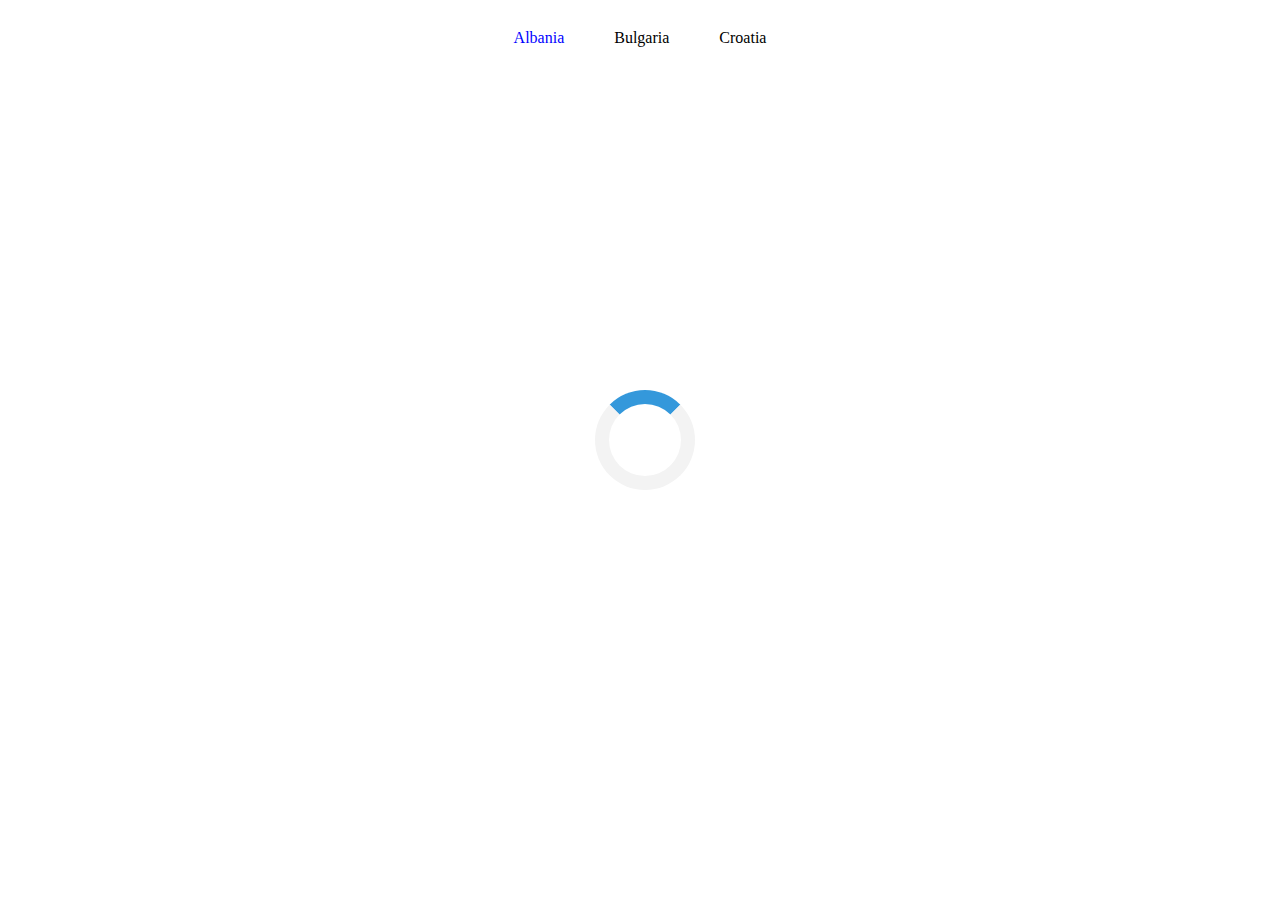
<file: index.html>
<!DOCTYPE html>
<html lang="en">
  <head>
    <meta charset="UTF-8" />
    <meta http-equiv="X-UA-Compatible" content="IE=edge" />
    <meta name="viewport" content="width=device-width, initial-scale=1.0" />
    <title>Balkan Insight</title>
    <link rel="stylesheet" href="./style/main.css" />
  </head>
  <body>
    <div class="container">
      <div class="news">
          <ul class="news__header">
            <li class="news__header--Albania">Albania</li>
            <li class="news__header--Bulgaria">Bulgaria</li>
            <li class="news__header--Croatia">Croatia</li>
          </ul>
        <div class="loader--1"></div>
        <div class="news-container"></div>
        <div class="button-wrapper">
          <button class="button">Load More</button>
        </div>
        <div class="loader-wrapper">
          <div class="loader--2"></div>
        </div>
      </div>
    </div>
    <script src="./main.js"></script>
  </body>
</html>
</file>
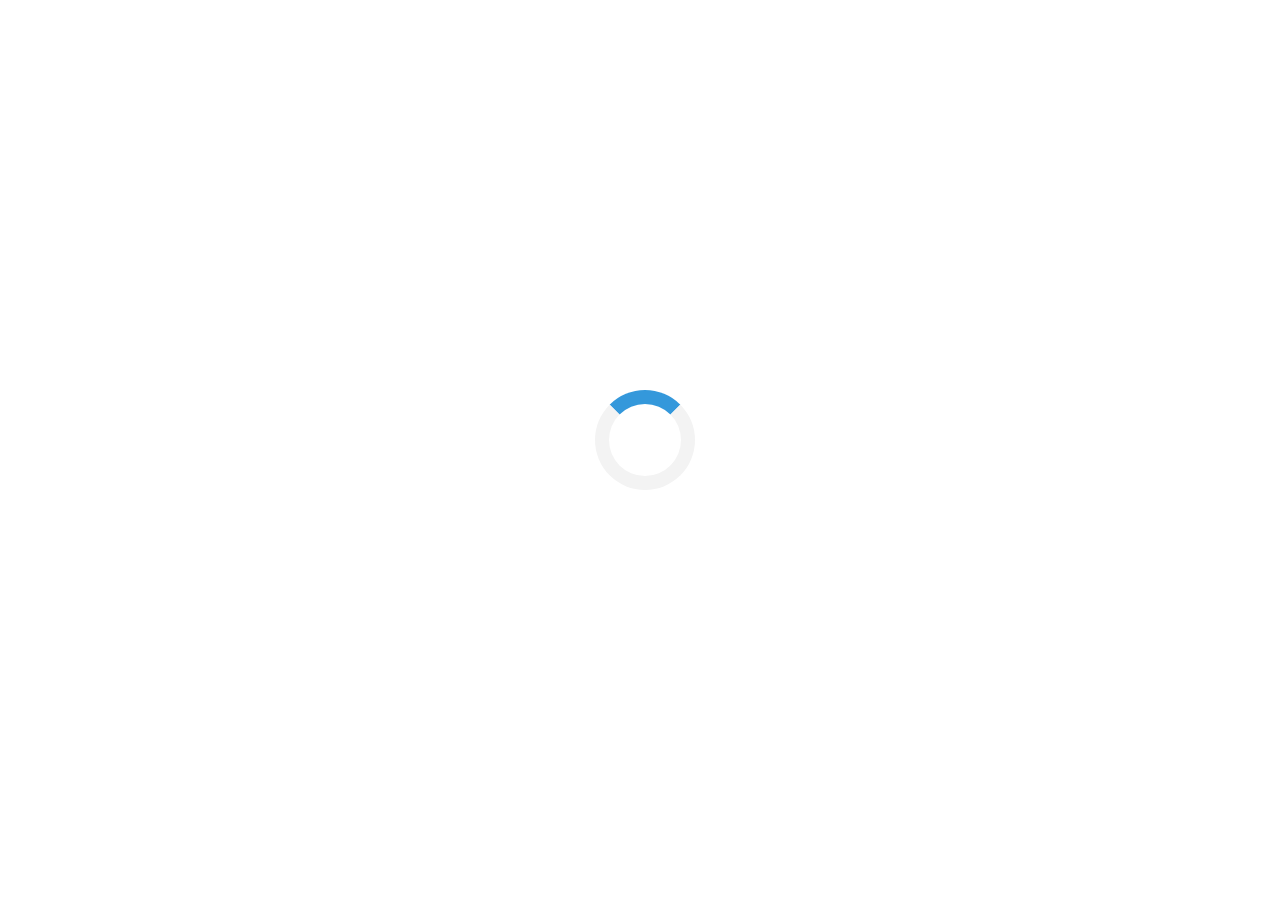
<file: single.html>
<!DOCTYPE html>
<html lang="en">
  <head>
    <meta charset="UTF-8" />
    <meta http-equiv="X-UA-Compatible" content="IE=edge" />
    <meta name="viewport" content="width=device-width, initial-scale=1.0" />
    <title>Article Insight</title>
    <link rel="stylesheet" href="./style/main.css" />
  </head>
  <body>
    <div class="container">
      <div class="article"></div>
      <div class="loader--1"></div>
      <div class="button-wrapper button-wrapper--padding">
        <button class="button">Go back</button>
      </div>
    </div>
    <script src="./single.js"></script>
  </body>
</html>
</file>
<file: style/main.css>
/* http://meyerweb.com/eric/tools/css/reset/ 
   v2.0 | 20110126
   License: none (public domain)
*/
html,
body,
div,
span,
applet,
object,
iframe,
h1,
h2,
h3,
h4,
h5,
h6,
p,
blockquote,
pre,
a,
abbr,
acronym,
address,
big,
cite,
code,
del,
dfn,
em,
img,
ins,
kbd,
q,
s,
samp,
small,
strike,
strong,
sub,
sup,
tt,
var,
b,
u,
i,
center,
dl,
dt,
dd,
ol,
ul,
li,
fieldset,
form,
label,
legend,
table,
caption,
tbody,
tfoot,
thead,
tr,
th,
td,
article,
aside,
canvas,
details,
embed,
figure,
figcaption,
footer,
header,
hgroup,
menu,
nav,
output,
ruby,
section,
summary,
time,
mark,
audio,
video {
  margin: 0;
  padding: 0;
  border: 0;
  font-size: 100%;
  font: inherit;
  vertical-align: baseline;
}

/* HTML5 display-role reset for older browsers */
article,
aside,
details,
figcaption,
figure,
footer,
header,
hgroup,
menu,
nav,
section {
  display: block;
}

body {
  line-height: 1;
}

ol,
ul {
  list-style: none;
}

blockquote,
q {
  quotes: none;
}

blockquote:before,
blockquote:after,
q:before,
q:after {
  content: "";
  content: none;
}

table {
  border-collapse: collapse;
  border-spacing: 0;
}

* {
  margin: 0;
  padding: 0;
  box-sizing: border-box;
}

.container {
  max-width: 1728px;
  margin: 0 auto;
  width: 100%;
}

a {
  text-decoration: none;
}

ul {
  list-style: none;
}

.news-container {
  padding: 0 80px;
  display: grid;
  grid-template-columns: 1fr 1fr;
  -moz-column-gap: 40px;
       column-gap: 40px;
  row-gap: 40px;
}
.news-container__link {
  box-shadow: rgba(0, 0, 0, 0.2) 0px 12px 28px 0px, rgba(0, 0, 0, 0.1) 0px 2px 4px 0px, rgba(255, 255, 255, 0.05) 0px 0px 0px 1px inset;
  color: black;
  text-decoration: none;
}
.news-container__link:hover {
  transform: scale(1.05);
  transition: all 0.5s ease-out 0s;
  cursor: pointer;
}
.news-container__article {
  display: grid;
  align-items: center;
  justify-content: center;
  padding: 20px;
}
.news-container__name {
  height: 50%;
  padding: 0 25px 30px 25px;
  text-align: center;
  font-size: 17.5px;
}
.news-container__img {
  height: 18.75rem;
  margin-bottom: 1.25rem;
}
.news-container__img img {
  width: 100%;
  height: inherit;
  -o-object-fit: cover;
     object-fit: cover;
}
.news-container__content {
  font-size: 16px;
  text-align: justify;
  line-height: 1.5;
  margin-bottom: 20px;
}
.news-container__date {
  width: 90%;
  padding-bottom: 10px;
  font-style: italic;
}
.news__header {
  display: flex;
  -moz-column-gap: 50px;
       column-gap: 50px;
  justify-content: center;
  padding: 30px;
  font-family: "Verdana, Geneva, Tahoma, sans-serif";
}
.news__header .active {
  color: blue;
}
.news__header li:hover {
  color: blue;
  cursor: pointer;
}

.button {
  background-color: #36A9AE;
  background-image: linear-gradient(#37ADB2, #329CA0);
  border: 1px solid #2A8387;
  border-radius: 4px;
  box-shadow: rgba(0, 0, 0, 0.12) 0 1px 1px;
  color: #FFFFFF;
  cursor: pointer;
  display: block;
  font-family: -apple-system, ".SFNSDisplay-Regular", "Helvetica Neue", Helvetica, Arial, sans-serif;
  font-size: 17px;
  line-height: 100%;
  margin: 0;
  outline: 0;
  padding: 11px 15px 12px;
  text-align: center;
  transition: box-shadow 0.05s ease-in-out, opacity 0.05s ease-in-out;
  -moz-user-select: none;
       user-select: none;
  -webkit-user-select: none;
  touch-action: manipulation;
  width: 100%;
}
.button:hover {
  box-shadow: rgba(255, 255, 255, 0.3) 0 0 2px inset, rgba(0, 0, 0, 0.4) 0 1px 2px;
  text-decoration: none;
  transition-duration: 0.15s, 0.15s;
}
.button:active {
  box-shadow: rgba(0, 0, 0, 0.15) 0 2px 4px inset, rgba(0, 0, 0, 0.4) 0 1px 1px;
}
.button:disabled {
  cursor: not-allowed;
  opacity: 0.6;
}
.button:disabled:active {
  pointer-events: none;
}
.button:disabled:hover {
  box-shadow: none;
}
.button-wrapper {
  display: grid;
  align-items: center;
  justify-content: center;
  padding: 27px 0;
}
.button-wrapper--padding {
  padding: 0 0 15px 0;
}

.loader--1 {
  border: 14px solid #f3f3f3;
  border-top: 14px solid #3498db;
  border-radius: 50%;
  width: 100px;
  height: 100px;
  animation: spin 2s linear infinite;
  position: absolute;
  top: calc(50% - 60px);
  left: calc(50% - 45px);
}

.loader-wrapper {
  display: grid;
  align-items: center;
  justify-content: center;
  padding: 15px;
}

.loader--2 {
  border: 14px solid #f3f3f3;
  border-top: 14px solid #3498db;
  border-radius: 50%;
  width: 100px;
  height: 100px;
  animation: spin 2s linear infinite;
  border: 10px solid #f3f3f3;
  border-top: 10px solid #3498db;
  width: 65px;
  height: 65px;
}

@keyframes spin {
  0% {
    transform: rotate(0deg);
  }
  100% {
    transform: rotate(360deg);
  }
}
@media (max-width: 767px) {
  .news-container {
    grid-template-columns: 1fr;
    padding: 0 70px;
  }
  .article__item .article__item-name {
    font-size: 1.5rem;
  }
}
@media (min-width: 768px) and (max-width: 1024px) {
  .news-container {
    padding: 0 70px;
  }
}
.article__item {
  display: grid;
  align-items: center;
  justify-content: center;
  margin: 0 15%;
}
.article__item figure {
  width: 100% !important;
}
.article__item img {
  padding-top: 10px;
  width: 100%;
  height: auto;
}
.article__item .btText {
  padding: 5px 0;
}
.article__item p {
  display: flex;
  flex-direction: column;
  font-size: 1.2rem;
}
.article__item-name {
  font-size: 2rem;
  padding-top: 20px;
  font-weight: 800;
  text-align: center;
  padding-bottom: 10px;
}
.article__item small {
  text-align: center;
  font-style: italic;
  padding-bottom: 10px;
}
.article__item h2 {
  display: flex;
  flex-direction: column;
  font-size: 1.2rem;
}
.article__item h2 strong {
  text-align: center;
  font-style: italic;
  padding-bottom: 10px;
}
.article__item figcaption {
  text-align: center;
  font-style: italic;
  padding-bottom: 10px;
}/*# sourceMappingURL=main.css.map */
</file>
